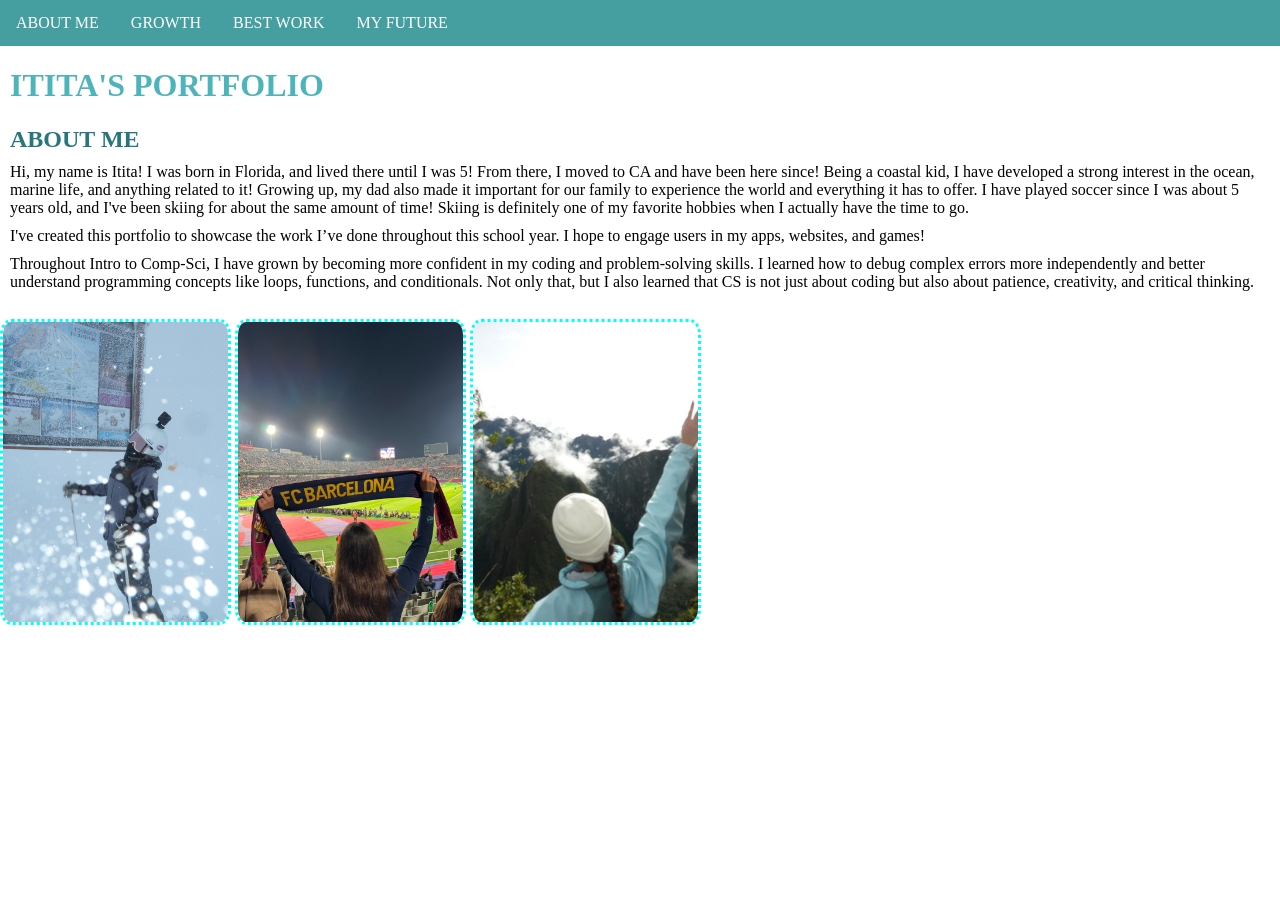
<file: index.html>
<!DOCTYPE html>
<html>
<body>

<ul>
  <li><a href="index.html">ABOUT ME</a></li>
  <li><a href="growth.html">GROWTH</a></li>
  <li><a href="bestwork.html">BEST WORK</a></li>
  <li><a href="myfuture.html">MY FUTURE</a></li>
</ul>

</body>

  <link rel="stylesheet" href="style.css">
  <body>
  <h1>ITITA'S PORTFOLIO</h1>
    <h2>ABOUT ME</h2>
    
    <p>Hi, my name is Itita! I was born in Florida, and lived there until I was 5! From there, I moved to CA and have been here since! Being a coastal kid, I have developed a strong interest in the ocean, marine life, and anything related to it! Growing up, my dad also made it important for our family to experience the world and everything it has to offer. I have played soccer since I was about 5 years old, and I've been skiing for about the same amount of time! Skiing is definitely one of my favorite hobbies when I actually have the time to go. 
</p>
    <p>I've created this portfolio to showcase the work I’ve done throughout this school year. I hope to engage users in my apps, websites, and games!
</p>
    <p> Throughout Intro to Comp-Sci, I have grown by becoming more confident in my coding and problem-solving skills. I learned how to debug complex errors more independently and better understand programming concepts like loops, functions, and conditionals. Not only that, but I also learned that CS is not just about coding but also about patience, creativity, and critical thinking.
    </p>
    <br>
  <img src="ski.jpeg"alt="ski">
  <img src="soccer.jpeg"alt="soccer">
  <img src="hike.jpeg"alt="hike">
    
  </body>
</html>
</file>
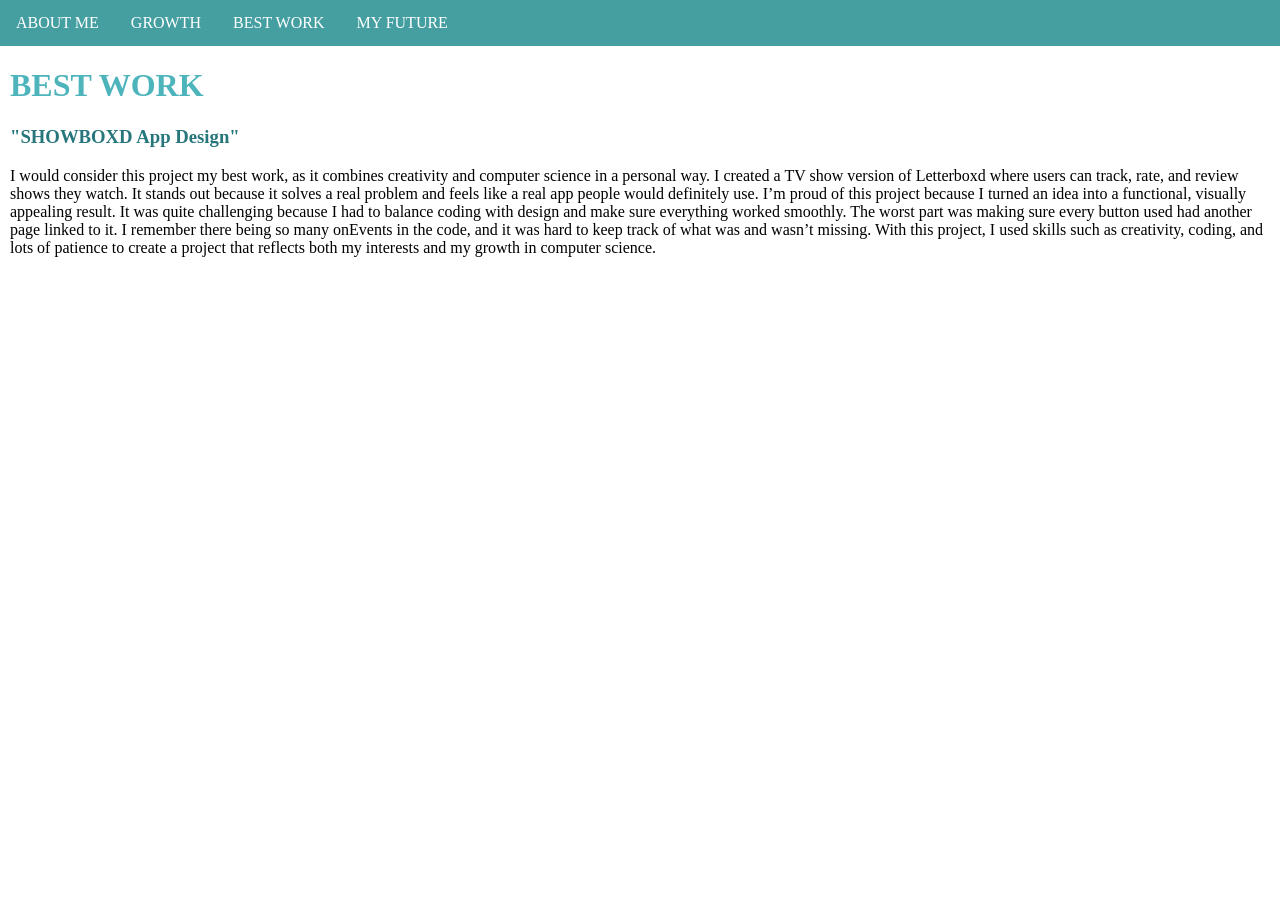
<file: bestwork.html>
<html>
<body>
  <link rel="stylesheet" href="bestwork.css">
<ul>
  <li><a href="index.html">ABOUT ME</a></li>
  <li><a href="growth.html">GROWTH</a></li>
  <li><a href="bestwork.html">BEST WORK</a></li>
  <li><a href="myfuture.html">MY FUTURE</a></li>
</ul>
<h1>BEST WORK</h1>
<h3>"SHOWBOXD App Design"</h3>
<p>I would consider this project my best work, as it combines creativity and computer science in a personal way. I created a TV show version of Letterboxd where users can track, rate, and review shows they watch. It stands out because it solves a real problem and feels like a real app people would definitely use. I’m proud of this project because I turned an idea into a functional, visually appealing result. It was quite challenging because I had to balance coding with design and make sure everything worked smoothly. The worst part was making sure every button used had another page linked to it. I remember there being so many onEvents in the code, and it was hard to keep track of what was and wasn’t missing. With this project, I used skills such as creativity, coding, and lots of patience to create a project that reflects both my interests and my growth in computer science.</p>
<br>
<iframe width="392" height="620" style="border: 0px;" src="https://studio.code.org/projects/applab/6b0d5a8f-d1fb-4348-a5d8-21ce8a65f496/embed"></iframe></body>
</html>
</file>
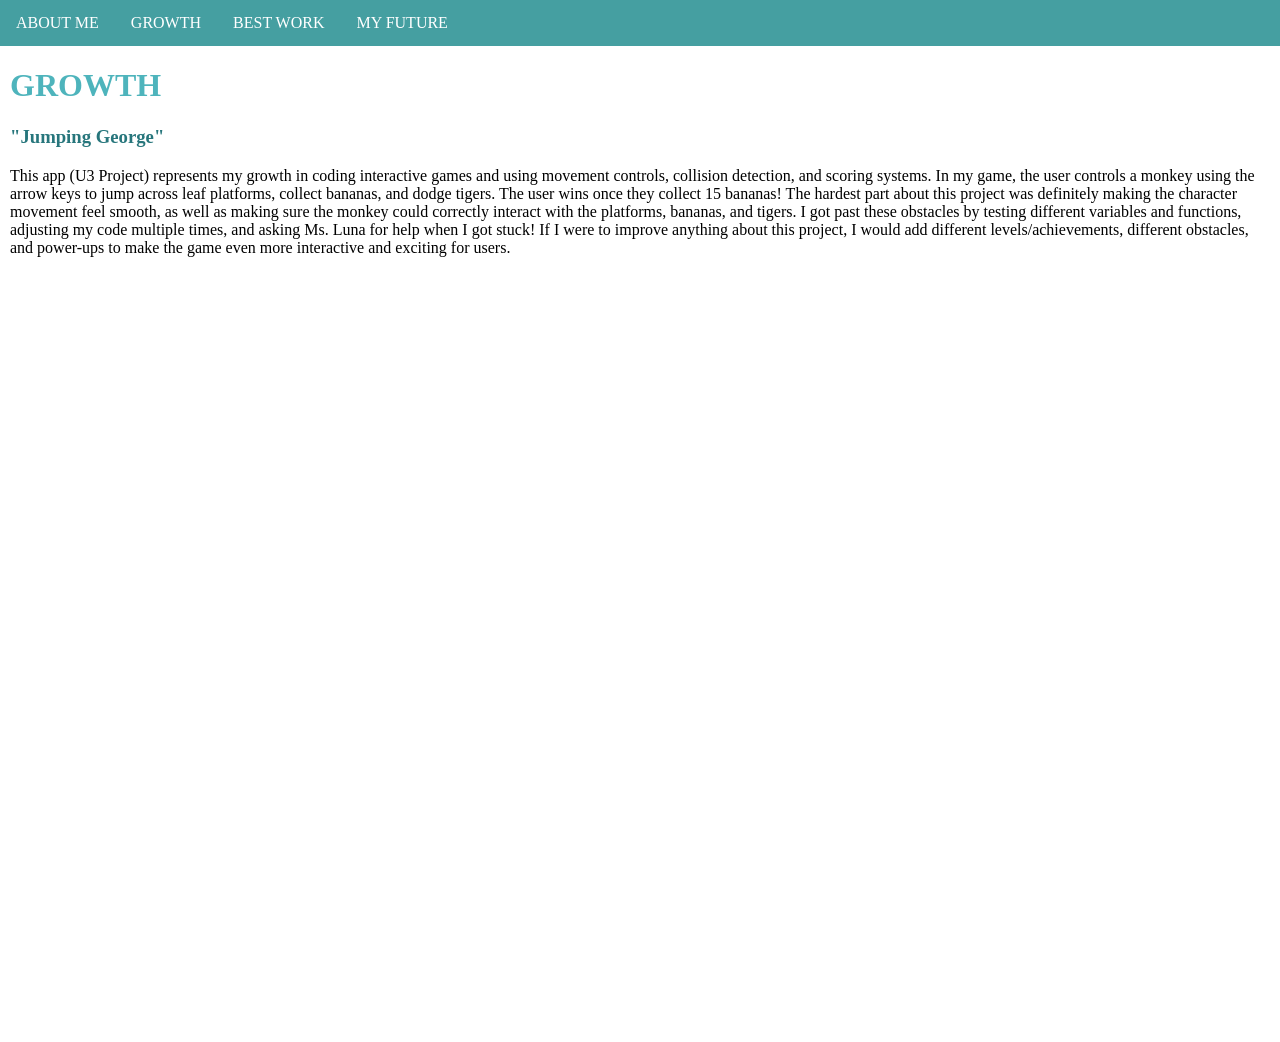
<file: growth.html>
<html>
<body>
  <link rel="stylesheet" href="growth.css">
<ul>
  <li><a href="index.html">ABOUT ME</a></li>
  <li><a href="growth.html">GROWTH</a></li>
  <li><a href="bestwork.html">BEST WORK</a></li>
  <li><a href="myfuture.html">MY FUTURE</a></li>
</ul>
<h1>GROWTH</h1>
<h3>"Jumping George"</h3>
<p>This app (U3 Project) represents my growth in coding interactive games and using movement controls, collision detection, and scoring systems. In my game, the user controls a monkey using the arrow keys to jump across leaf platforms, collect bananas, and dodge tigers. The user wins once they collect 15 bananas! 
The hardest part about this project was definitely making the character movement feel smooth, as well as making sure the monkey could correctly interact with the platforms, bananas, and tigers. I got past these obstacles by testing different variables and functions, adjusting my code multiple times, and asking Ms. Luna for help when I got stuck! If I were to improve anything about this project, I would add different levels/achievements, different obstacles, and power-ups to make the game even more interactive and exciting for users.</p>
<br>
<iframe width="440" height="757" style="border: 0px;" src="https://studio.code.org/projects/gamelab/677657fc-2d06-471c-8ae3-d48adcfd5c6a/embed"></iframe>
</body>
</html>
</file>
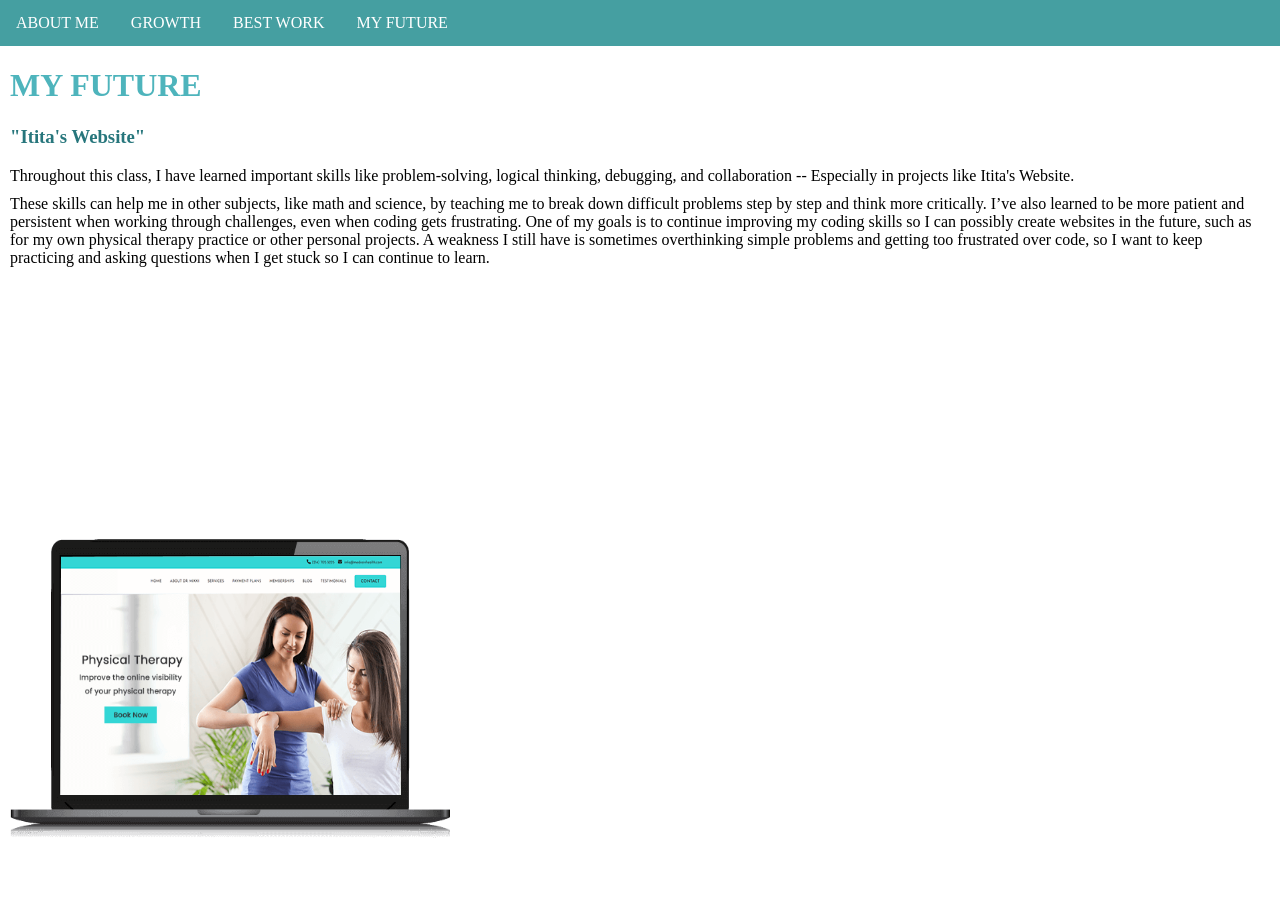
<file: myfuture.html>
<html>
<body>
  <link rel="stylesheet" href="myfuture.css">
<ul>
  <li><a href="index.html">ABOUT ME</a></li>
  <li><a href="growth.html">GROWTH</a></li>
  <li><a href="bestwork.html">BEST WORK</a></li>
  <li><a href="myfuture.html">MY FUTURE</a></li>
</ul>
<h1>MY FUTURE</h1>
<h3>"Itita's Website"</h3>
  <p>Throughout this class, I have learned important skills like problem-solving, logical thinking, debugging, and collaboration -- Especially in projects like Itita's Website. </p>
  <p>These skills can help me in other subjects, like math and science, by teaching me to break down difficult problems step by step and think more critically. I’ve also learned to be more patient and persistent when working through challenges, even when coding gets frustrating. One of my goals is to continue improving my coding skills so I can possibly create websites in the future, such as for my own physical therapy practice or other personal projects. A weakness I still have is sometimes overthinking simple problems and getting too frustrated over code, so I want to keep practicing and asking questions when I get stuck so I can continue to learn.</p>
<img src="pt.png" alt="pt">
<iframe class="website" width="400" height="400" style="border: 0px;" src="https://abruns2026.github.io/U2WebsiteProject/"></iframe>
   <br>
</body>
</html>
</file>
<file: style.css>
h1{
  color: #4eb4bc;
}
h2{
  color: #27767c;
}
body {
  margin: 0;
  padding: 0;
}
h2, p {
  margin: 10px;
}
ul {
  list-style-type: none;
  margin: 0;
  padding: 0;
  overflow: hidden;
  background-color: #459fa1;
}
ul li {
  float: left;
}
ul li a {
  display: block;
  color: white;
  text-align: center;
  padding: 14px 16px;
  text-decoration: none;
}
ul li a:hover {
  background-color: #bbe2e2;
}
ul {
  position: sticky;
  top: 0;
}
h1{
  text-indent: 10px;
}
img {
  width: 225px;
  height: 300px;
  border: dotted;
  border-color: aqua;
  border-radius: 5%;
}
</file>
<file: bestwork.css>
h1{
  color: #4eb4bc;
  text-indent: 10px;
}
h3{
  color: #27767c;
  text-indent: 10px;
}
body {
  margin: 0;
  padding: 0;
}
h2, p {
  margin: 10px;
}
ul {
  list-style-type: none;
  margin: 0;
  padding: 0;
  overflow: hidden;
  background-color: #459fa1;
}
ul li {
  float: left;
}
ul li a {
  display: block;
  color: white;
  text-align: center;
  padding: 14px 16px;
  text-decoration: none;
}
ul li a:hover {
  background-color: #bbe2e2;
}
ul li a.active {
  background-color: #04AA6D;
}
ul {
  position: sticky;
  top: 0;
}
.showboxd{
  display: block;
  margin: 20px auto;
  width: 30%;
  height: 50%;
}
</file>
<file: growth.css>
h1{
  color: #4eb4bc;
  text-indent: 10px;
}
h3{
  color: #27767c;
  text-indent: 10px;
}
body {
  margin: 0;
  padding: 0;
}
h2, p {
  margin: 10px;
}
ul {
  list-style-type: none;
  margin: 0;
  padding: 0;
  overflow: hidden;
  background-color: #459fa1;
}
ul li {
  float: left;
}
ul li a {
  display: block;
  color: white;
  text-align: center;
  padding: 14px 16px;
  text-decoration: none;
}
ul li a:hover {
  background-color: #bbe2e2;
}
ul li a.active {
  background-color: #04AA6D;
}
ul {
  position: sticky;
  top: 0;
}
.gameApp{
  display: block;
  margin: 20px auto;
  width: 30%;
  height: 50%;
}
</file>
<file: myfuture.css>
h1{
  color: #4eb4bc;
  text-indent: 10px;
}
h3{
  color: #27767c;
  text-indent: 10px;
}
body {
  margin: 0;
  padding: 0;
}
h2, p {
  margin: 10px;
}
ul {
  list-style-type: none;
  margin: 0;
  padding: 0;
  overflow: hidden;
  background-color: #459fa1;
}
ul li {
  float: left;
}
ul li a {
  display: block;
  color: white;
  text-align: center;
  padding: 14px 16px;
  text-decoration: none;
}
ul li a:hover {
  background-color: #bbe2e2;
}
ul li a.active {
  background-color: #04AA6D;
}
ul {
  position: sticky;
  top: 0;
}
img{
  width: 460px;
  height: 350px;
}
.website {
  width: 60%;
  height: 60%;
  display: inline-block;
  margin: 20px auto;
}
</file>
